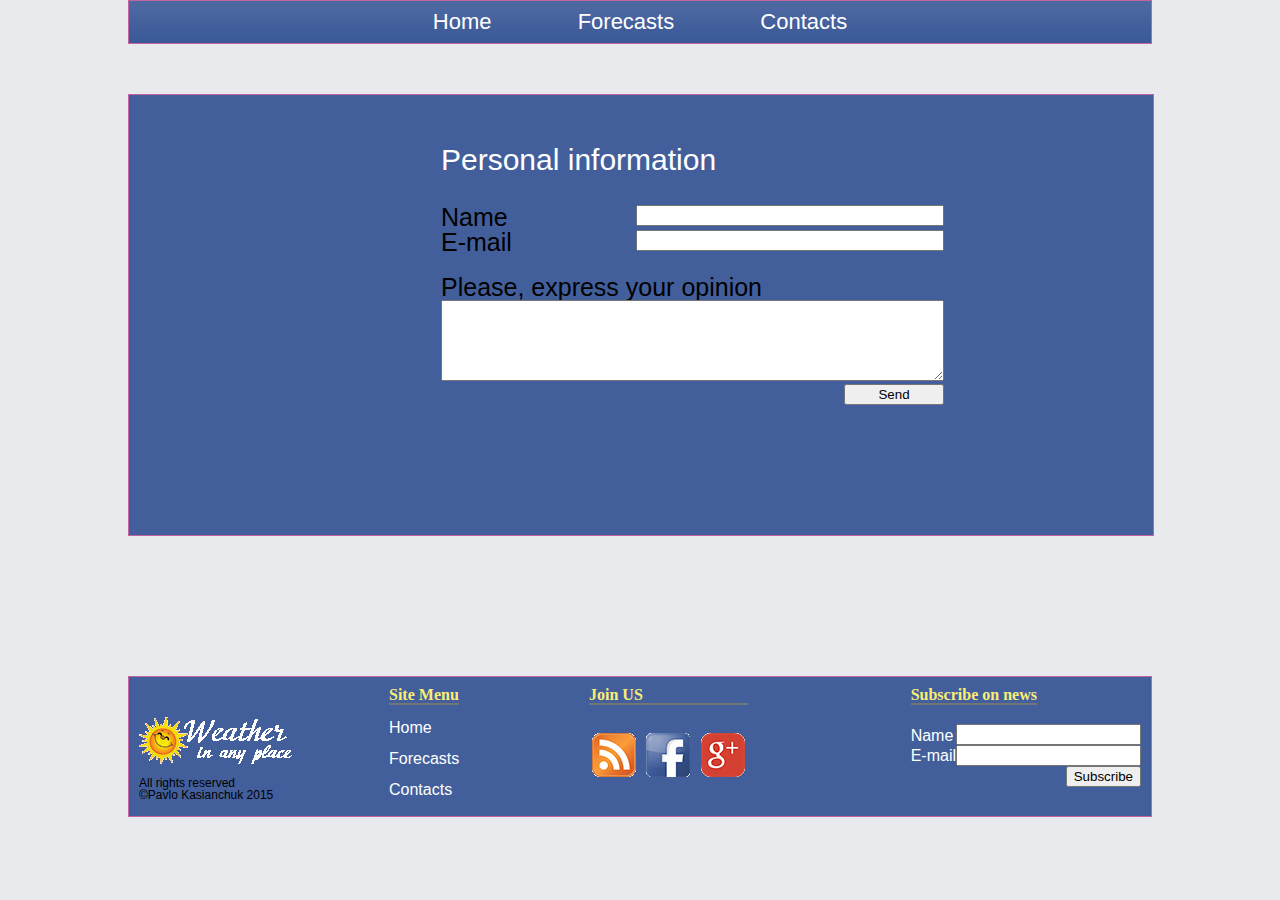
<file: contacts.html>
<!doctype html>
<html>
    <head>
        <title>Weather in any place</title>
        <meta charset="utf-8">
        <link rel="shortcut icon" href="img/favicon.ico">
        <link rel="stylesheet" href="css/reset.css">
        <link rel="stylesheet" href="css/main.css">
        <link rel="stylesheet" href="css/contacts.css">
    </head>
    <body>
        <nav>
            <ul>
                <li>
                    <a href="index.html">Home</a>
                </li>
                <li>
                    <a href="forecast.html">Forecasts</a>
                </li>
                <li>
                    <a href="contacts.html">Contacts</a>
                </li>
            </ul>
        </nav>
        <div  class="weather">
            <form id="form-contacts" action="" method="post">
                <fieldset>
                    <legend>Personal information</legend>
                    <label for="name">Name</label>
                    <input type="text" name="name" id="name" required><br>
                    <label for="email">E-mail</label>
                    <input type="email" name="email" pattern="^[A-Za-z0-9.]+@[a-z0-9]+.[A-Za-z]{1,100}" id="email" required><br>
                    <p><label for=feedback> Please, express your opinion</label><br/>
                    <textarea name="feedback" cols="60" rows="5"></textarea><br/>
                    <input type="submit" value="Send" id="submit">
                </fieldset>
            </form>
        </div>
        <div class="clear push50"></div>
        <footer>
            <div class="footer-logo">
                <img src="img/footer-logo.png" width="155" height="47" alt="Site logotype">
                <p>All rights reserved <span>&COPY;Pavlo Kasianchuk 2015</span></p>
            </div>
            <div class="footer-menu">
                <p> Site Menu </p>
                <ul>
                    <li>
                        <a href="index.html">Home</a>
                    </li>
                    <li>
                        <a href="forecast.html">Forecasts</a>
                    </li>
                    <li>
                        <a href="contacts.html">Contacts</a>
                    </li>
                </ul>
            </div>
            <div class="footer-subscribe">
                <p> Join US </p>
                <a href="#"><img src="img/subscribe/rss1.png" alt="rss icon"></a>
                <a href="#"><img src="img/subscribe/facebook.png" alt="facebook icon"></a>
                <a href="#"><img src="img/subscribe/google.png" alt="google+ icon"></a>

            </div>
            <form class="form-footer" action="" method="get">
                <fieldset>
                    <legend>Subscribe on news</legend>
                    <label for="name">Name</label>
                    <input type="text" name="name" id="name" required><br>
                    <label for="email">E-mail</label>
                    <input type="email" name="email" pattern="^[A-Za-z0-9.]+@[a-z0-9]+.[A-Za-z]{1,100}" id="email" required>               
                </fieldset>
                <input type="submit" name="submit" id="submit" value="Subscribe">
            </form>
        </footer>
    </body>
</html>
</file>
<file: css/main.css>
body {
    font-family: Arial, Helvetica, sans-serif;
    background-color: #E9EAED;
    width: 1024px;
    margin: 0 auto;
    
}

nav ul {
 // width: 1024px;
  background-image: url(../img/bg/bg-menu.png);
  font-size: 22px;
  list-style: none;
  padding: 10px 0 10px 0;
  border: 1px solid rgb(195, 99, 160);
  margin: 0px auto 20px;
  text-align: center;
  
}

nav ul li {
  padding: 5px;
  display: inline;
  word-spacing: 70px;

}

nav ul li:last-child {
  border-bottom: 0;
}

nav ul li a {
  color: white;
  text-decoration: none;
}

nav ul li a:hover {
  text-decoration: underline;
}

.weather {
    margin: 0px auto 20px;
    top:30px;
    position:relative; 
    width: 1024px;
    height: 440px;
    background-image: url(../img/bg/bg-container.png);
    border: 1px solid rgb(195, 99, 160);
}


.location {
    color:white;
    text-shadow: 1px 1px 2px rgba(0,0,0,0.9);
    font-size: 40px;
    text-align: center;
}
.clear {
    clear:both;
}
.push50{
    height: 150px;
}

footer {
    position: relative;
    width: auto;
    height: 139px;
    margin: 0px auto 0px;
    background-image: url(../img/bg/bg-footer.png);
    border: 1px solid rgb(195, 99, 160);
    bottom: 0px;
}

.footer-logo {
    position:absolute;
    left:10px;
    top: 40px;
}
.footer-logo p {
    padding-top: 10px;
    width:200px;
    font-size: 12px;
}
.footer-logo p span {
    display: block;
}

.footer-menu {
    position: absolute;
    left: 260px;
    top:10px;
}
.footer-menu p {
    color: #faed75;
    border-bottom: 2px solid #727677;
    font-weight: bold;
    font-family: "Palatino Linotype"
}

.footer-menu ul li {
    padding: 15px 0 0;
}

.footer-menu ul li a {
    color: white;
    text-decoration: none;
}
.footer-menu ul li a:hover {
    text-decoration: underline;
}

.footer-subscribe {
    position: absolute;
    left: 460px;
    top:10px;
}
.footer-subscribe p {
    color: #faed75;
    border-bottom: 2px solid #727677;
    font-weight: bold;
    font-family: "Palatino Linotype"
}

.footer-subscribe img {
    padding-top: 25px;
}

.footer-subscribe img:hover {
background-image: url(../img/subscribe/hover.png);
}


.form-footer {
    top: 10px;
    position: absolute;
    right: 10px;
}

.form-footer fieldset {
    padding-top: 19px;
}

.form-footer legend {
    color: #faed75;
    border-bottom: 2px solid #727677;
    font-weight: bold;
    font-family: "Palatino Linotype"
}
.form-footer label {
    padding-top: 4px;
    color:white;
    float: left;
}
.form-footer input {
float: right;
}

.form-footer #submit {
    cursor: pointer;
}
</file>
<file: css/contacts.css>
#form-contacts {
width:400px;
margin: 50px auto 0;
}

#form-contacts legend {
    font-size: 30px;
    color:white;
    padding-bottom: 30px;
}

#form-contacts label {
    font-size: 25px;
} 

#form-contacts input{
width: 300px;
float: right;
}

#form-contacts p{
padding-top: 20px;
}

#form-contacts #submit {
    width: 100px;
}
</file>
